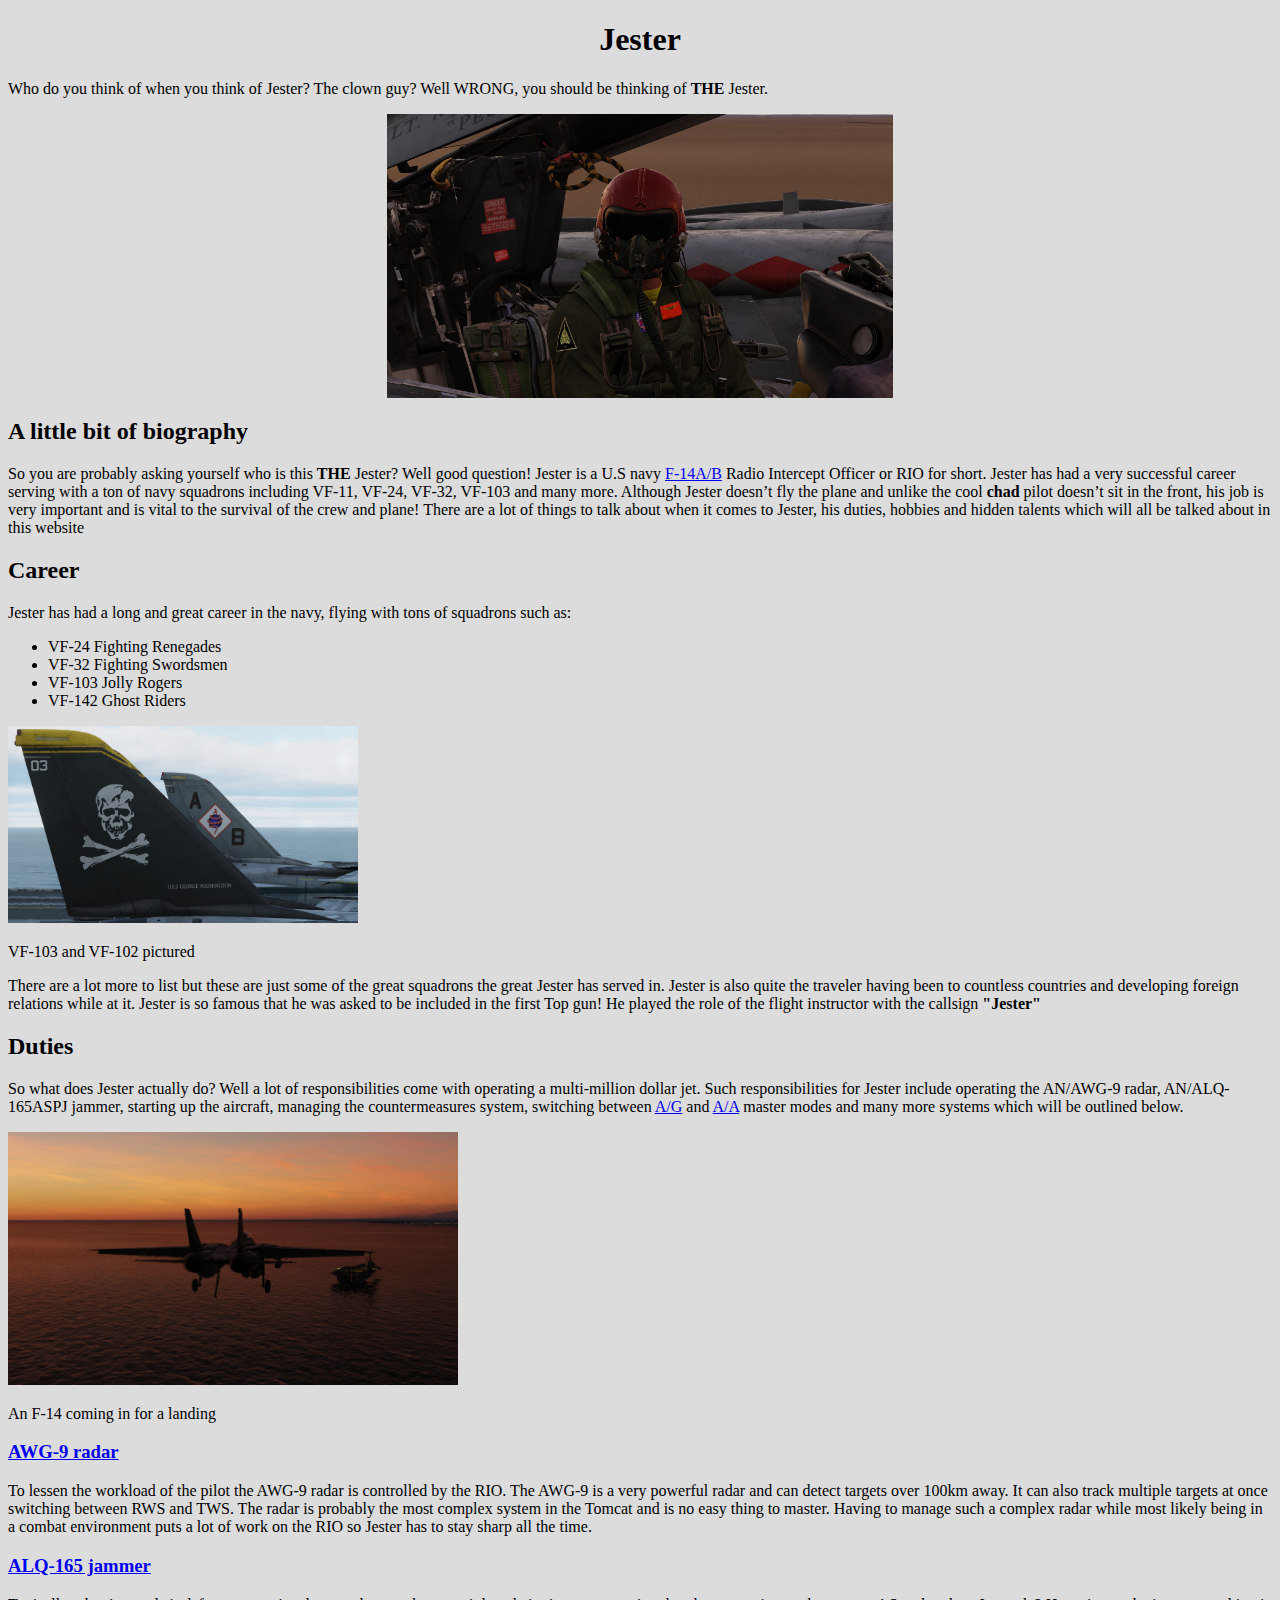
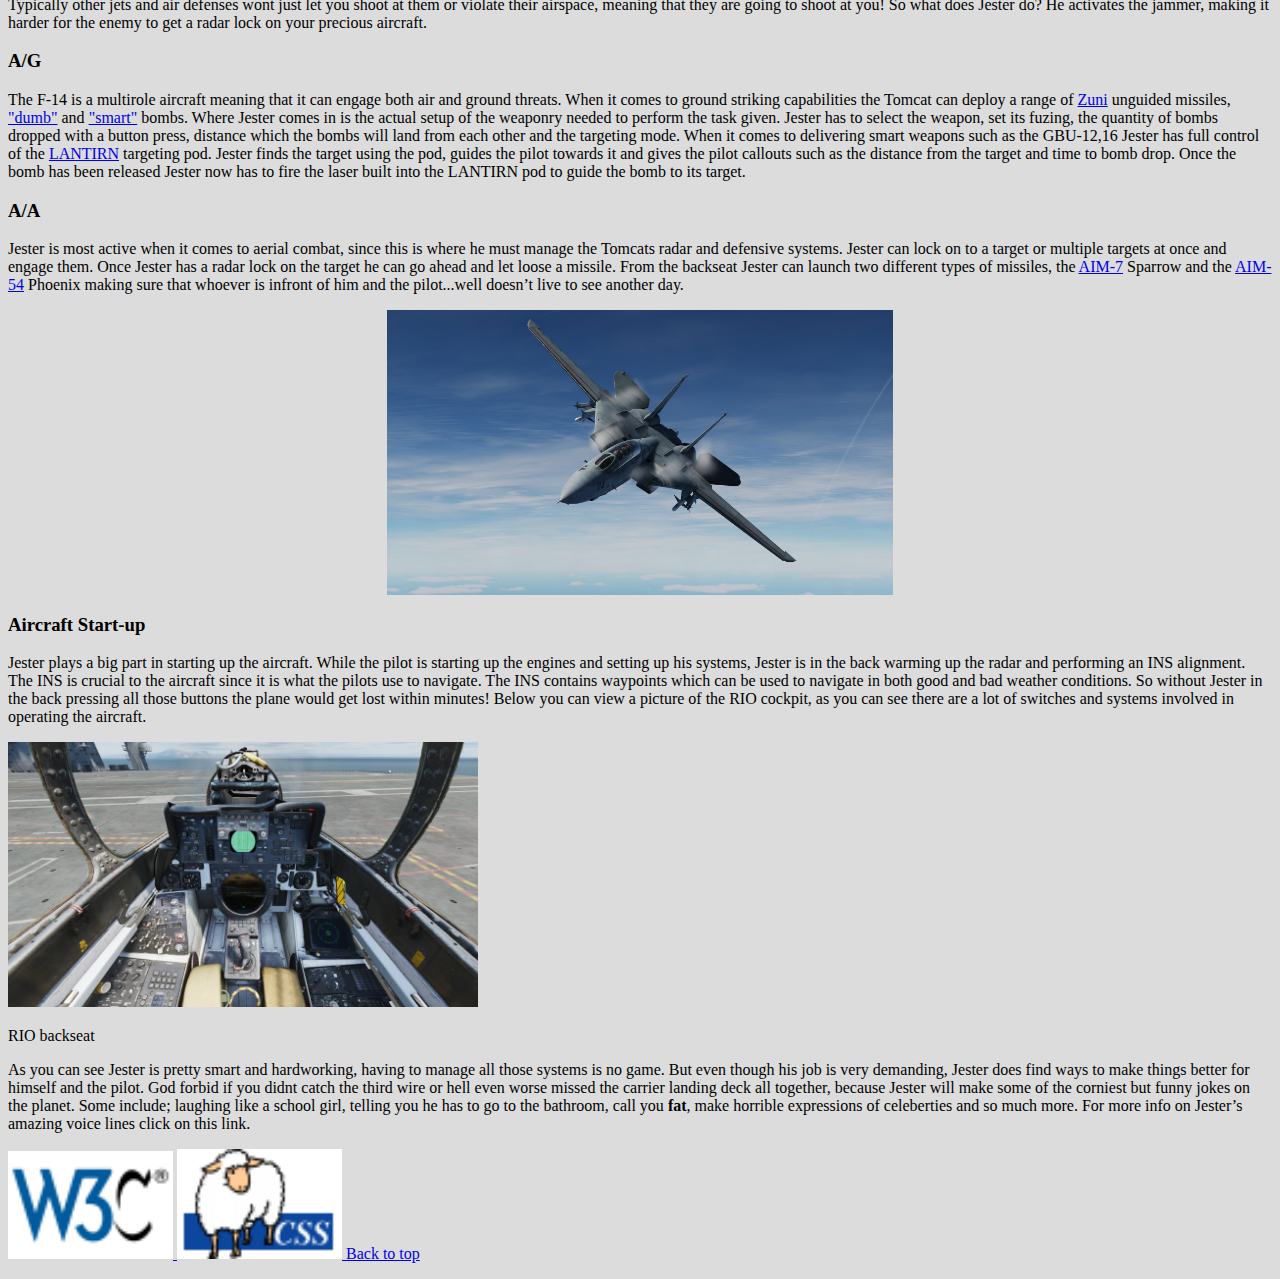
<file: index.html>
<!-- #Jester is an AI in the video game/simulation DCS -->     
<!doctype html>
<html lang ="en">
  
	<head>
		<meta charset="utf-8">
		<title>Jester</title>
		<link href="basic.css" rel ="stylesheet" type ="text/css">
		<body>
	
	</head>
	
	<h1><a name="top">Jester</a> </h1>
  
	<p>Who do you think of when you think of Jester? The clown guy? Well WRONG, you should be thinking of <b> THE</b> Jester. </p>
    <img src = "jester.jpg" width = "300" alt = "Picture of Jester" class = "center"/>
	
	<h2>A little bit of biography</h2>
	
	<p>So you are probably asking yourself who is this <b>THE</b> Jester? Well good question! Jester is a U.S navy <a href ="https://en.wikipedia.org/wiki/Grumman_F-14_Tomcat"> F-14A/B</a> Radio Intercept Officer or RIO for short.
	Jester has had a very successful career serving with a ton of navy squadrons including VF-11, VF-24, VF-32, VF-103 and many more. Although Jester doesn&rsquo;t fly the plane and unlike the cool <b>chad</b> pilot doesn&rsquo;t sit in the front, his job is very important and is vital to the survival of the crew
	and plane! There are a lot of things to talk about when it comes to Jester, his duties, hobbies and hidden talents which will all be talked about in this website</p>
  
	<h2>Career</h2>
  
	<p>Jester has had a long and great career in the navy, flying with tons of squadrons such as:</p>
  
	<ul>
		<li> VF-24 Fighting Renegades </li>
		<li> VF-32 Fighting Swordsmen </li>    
		<li> VF-103 Jolly Rogers </li>
		<li> VF-142 Ghost Riders </li>
	</ul>

	<img src = "fin_pic.jpg" width = "350" alt = "fin pic"/><p> VF-103 and VF-102 pictured</p>
  
	<p>There are a lot more to list but these are just some of the great squadrons the great Jester has served in.
	Jester is also quite the traveler having been to countless countries and developing foreign relations while at it. Jester is so famous that he was asked to be included in the
	first Top gun! He played the role of the flight instructor with the callsign <b>&quot;Jester&quot;</b>
	</p>
 
	<h2>Duties</h2>
 
	<p>So what does Jester actually do? Well a lot of responsibilities come with operating a multi-million dollar jet. Such responsibilities for Jester include operating the AN/AWG-9 radar, AN/ALQ-165ASPJ jammer, 
	starting up the aircraft, managing the countermeasures system, switching between <a href="#master2">A/G</a> and <a href="#master1">A/A</a> master modes and many more systems which will be outlined below.</p>
	<img src = "case_3.jpg" width ="450" alt = "case_3"/><p>An F-14 coming in for a landing
	</p>
	
	<h3> <a href ="https://en.wikipedia.org/wiki/AN/AWG-9"> AWG-9 radar</a> </h3>

	<p> To lessen the workload of the pilot the AWG-9 radar is controlled by the RIO. The AWG-9 is a very powerful radar and can detect targets over 100km away. It can also track multiple targets at once switching between
	RWS and TWS. The radar is probably the most complex system in the Tomcat and is no easy thing to master. Having to manage such a complex radar while most likely being in a combat environment puts a lot of work on the RIO 
	so Jester has to stay sharp all the time.
	</p>
 
	<h3><a href="https://en.wikipedia.org/wiki/Electronic_countermeasure">ALQ-165 jammer</a> </h3>

	<p> Typically other jets and air defenses wont just let you shoot at them or violate their airspace, meaning that they are going to shoot at you! So what does Jester do? He activates the jammer, making it harder for the 
	enemy to get a radar lock on your precious aircraft.
	</p> 
 
	<h3><a name= "master2">A/G</a></h3>
 
	<p> The F-14 is a multirole aircraft meaning that it can engage both air and ground threats. When it comes to ground striking capabilities the Tomcat can deploy a range of <a href= "https://en.wikipedia.org/wiki/Zuni_(rocket)">Zuni</a> unguided missiles, <a href="https://en.wikipedia.org/wiki/Unguided_bomb"> &quot;dumb&quot;</a> and <a href="https://en.wikipedia.org/wiki/Guided_bomb"> &quot;smart&quot;</a> bombs.
	Where Jester comes in is the actual setup of the weaponry needed to perform the task given. Jester has to select the weapon, set its fuzing, the quantity of bombs dropped with a button press, distance which the bombs will land from each other
	and the targeting mode. When it comes to delivering smart weapons such as the GBU-12,16 Jester has full control of the <a href= "https://en.wikipedia.org/wiki/LANTIRN"> LANTIRN</a> targeting pod. Jester finds the target using the pod, guides the pilot towards it and gives the pilot callouts such as the distance 
	from the target and time to bomb drop. Once the bomb has been released Jester now has to fire the laser built into the LANTIRN pod to guide the bomb to its target. 
	</p>
  
	<h3><a name= "master1">A/A</a></h3>
	<P> Jester is most active when it comes to aerial combat, since this is where he must manage the Tomcats radar and defensive systems. Jester can lock on to a target or multiple targets at once and engage them.
	Once Jester has a radar lock on the target he can go ahead and let loose a missile. From the backseat Jester can launch two different types of missiles, the <a href= "https://en.wikipedia.org/wiki/AIM-7_Sparrow"> AIM-7</a> Sparrow and the <a href="https://en.wikipedia.org/wiki/AIM-54_Phoenix"> AIM-54</a> Phoenix making sure that whoever is infront of him and the pilot...well
	doesn&rsquo;t live to see another day.</p>
	<img class = "center" src ="turn_n_burn.jpg" width ="900" alt= "turn n burn"/>

	<h3>Aircraft Start-up</h3>
	<p> Jester plays a big part in starting up the aircraft. While the pilot is starting up the engines and setting up his systems, Jester is in the back warming up the radar and performing an INS alignment.
	The INS is crucial to the aircraft since it is what the pilots use to navigate. The INS contains waypoints which can be used to navigate in both good and bad weather conditions. So without Jester in the back pressing all those buttons 
	the plane would get lost within minutes! Below you can view a picture of the RIO cockpit, as you can see there are a lot of switches and systems involved in operating the aircraft.</p> 
	<img src ="cock_pit.jpg" width ="470" alt = "cock_pit"/><p>RIO backseat</p>
 
	
	<p>As you can see Jester is pretty smart and hardworking, having to manage all those systems is no game. But even though his job is very demanding, Jester does find ways to make things better for himself and the pilot.
	God forbid if you didnt catch the third wire or hell even worse missed the carrier landing deck all together, because Jester will make some of the corniest but funny jokes on the planet. Some include;
	laughing like a school girl, telling you he has to go to the bathroom, call you <b>fat</b>, make horrible expressions of celeberties and so much more. For more info on Jester&rsquo;s amazing voice lines click on this link.<p>
	
	<a href ="http://validator.w3.org/check?uri=https://DeniAvdo.github.io/home/">
		<img src="w3c.png" width="165" alt= "HTML5 Validator">
	</a>
	
	<a href ="http"http://jigsaw.w3.org/css-validator/validator?uri=https://DeniAvdo.github.io/home/">
		<img src= "css.png" width="165" alt="CSS Validator">
	</a>
	
	<a href = "#top">Back to top</a>
	 
	
 </body>
 </html>
</file>
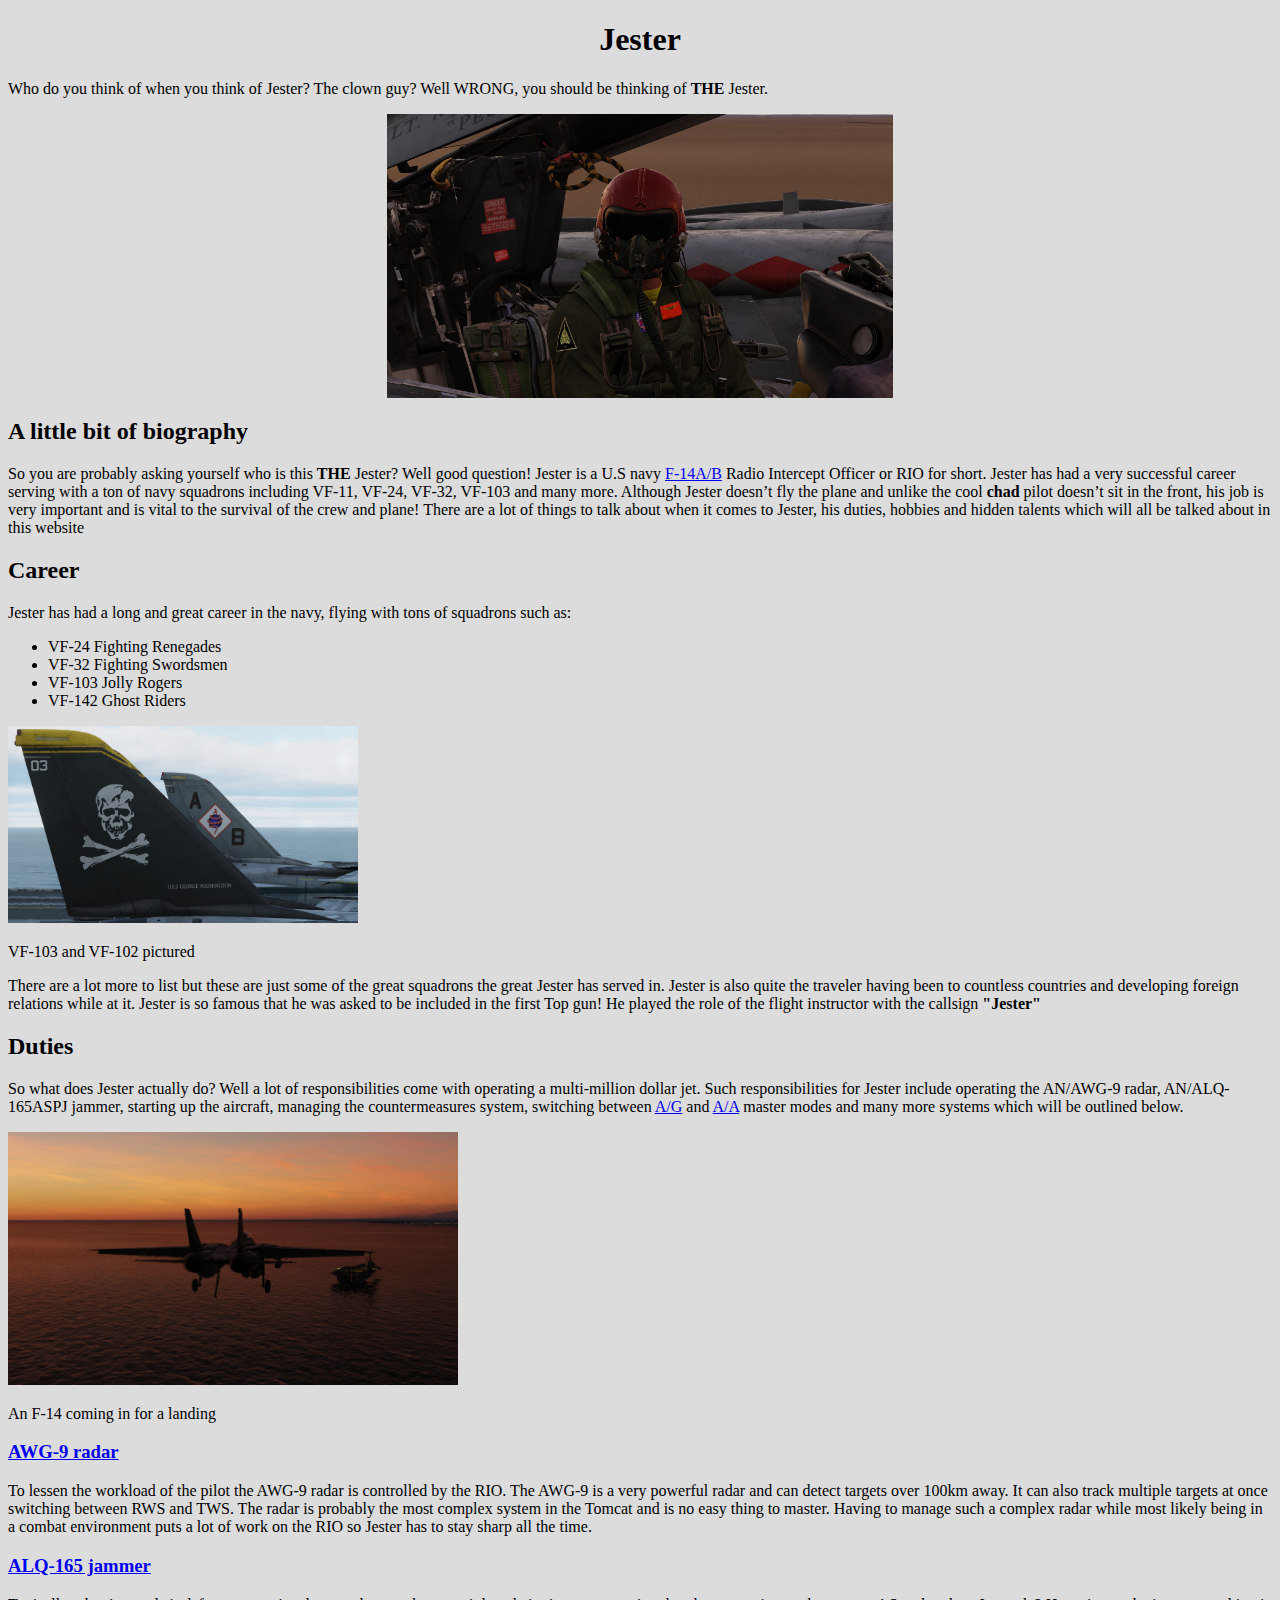
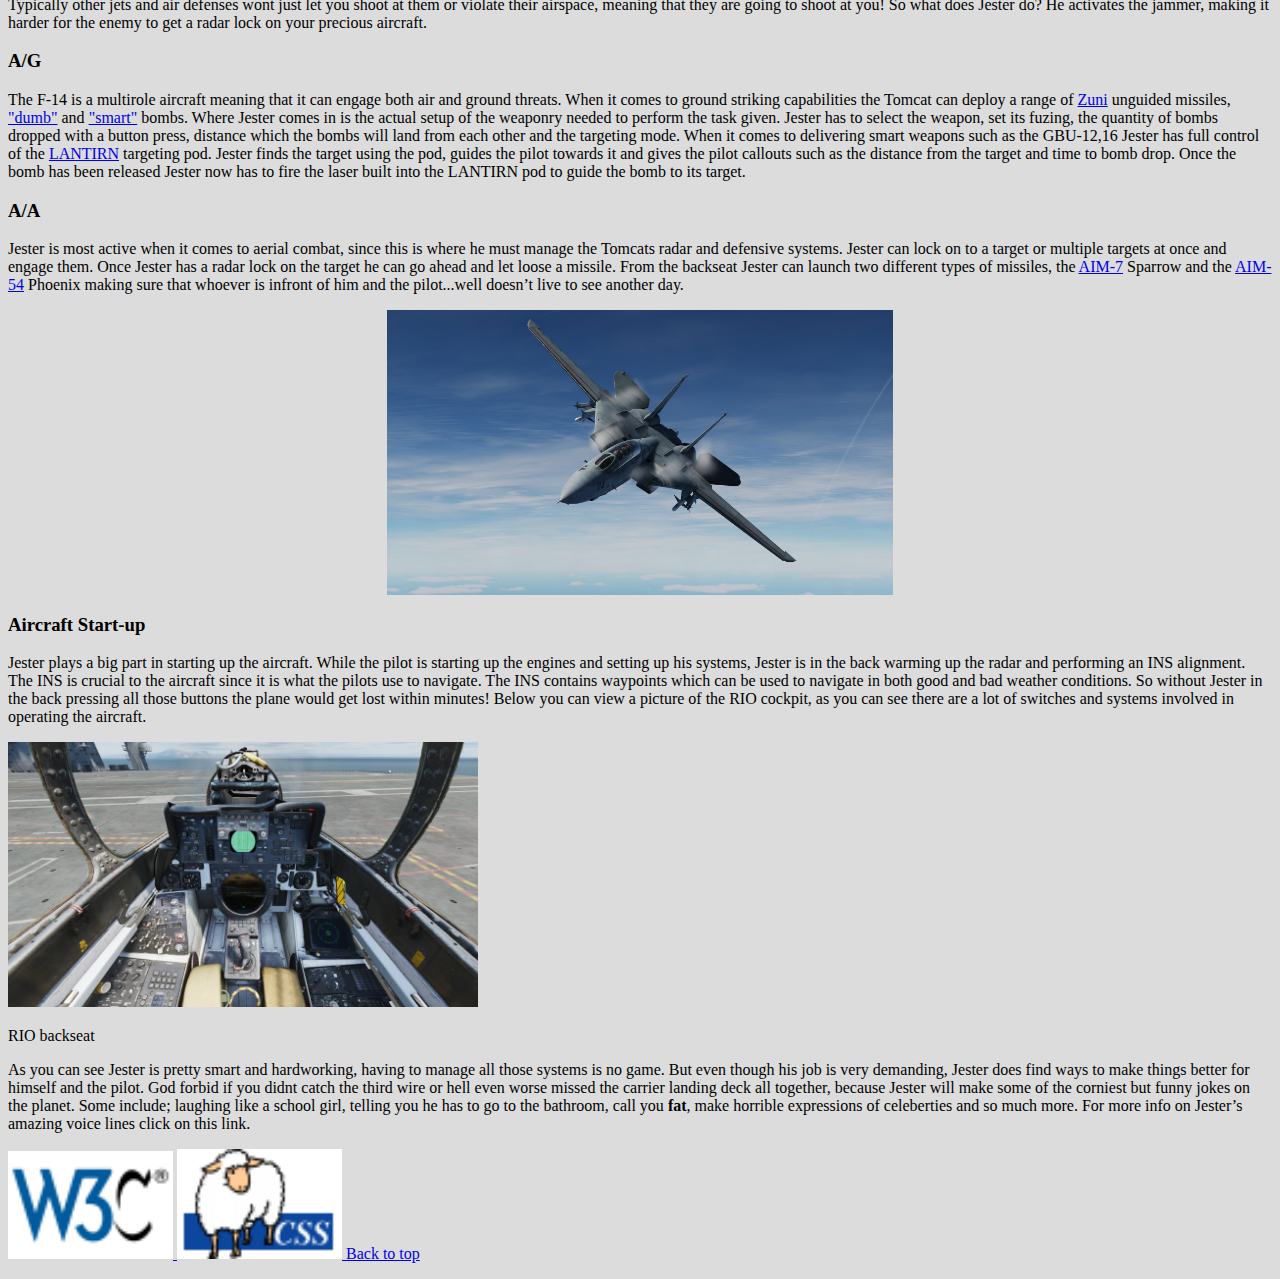
<file: myfirstwebpage.html>
<!-- #Jester is an AI in the video game/simulation DCS -->     
<!doctype html>
<html lang ="en">
  
	<head>
		<meta charset="utf-8">
		<title>Jester</title>
		<link href="basic.css" rel ="stylesheet" type ="text/css">
		<body>
	
	</head>
	
	<h1><a name="top">Jester</a> </h1>
  
	<p>Who do you think of when you think of Jester? The clown guy? Well WRONG, you should be thinking of <b> THE</b> Jester. </p>
    <img src = "jester.jpg" width = "300" alt = "Picture of Jester" class = "center"/>
	
	<h2>A little bit of biography</h2>
	
	<p>So you are probably asking yourself who is this <b>THE</b> Jester? Well good question! Jester is a U.S navy <a href ="https://en.wikipedia.org/wiki/Grumman_F-14_Tomcat"> F-14A/B</a> Radio Intercept Officer or RIO for short.
	Jester has had a very successful career serving with a ton of navy squadrons including VF-11, VF-24, VF-32, VF-103 and many more. Although Jester doesn&rsquo;t fly the plane and unlike the cool <b>chad</b> pilot doesn&rsquo;t sit in the front, his job is very important and is vital to the survival of the crew
	and plane! There are a lot of things to talk about when it comes to Jester, his duties, hobbies and hidden talents which will all be talked about in this website</p>
  
	<h2>Career</h2>
  
	<p>Jester has had a long and great career in the navy, flying with tons of squadrons such as:</p>
  
	<ul>
		<li> VF-24 Fighting Renegades </li>
		<li> VF-32 Fighting Swordsmen </li>    
		<li> VF-103 Jolly Rogers </li>
		<li> VF-142 Ghost Riders </li>
	</ul>

	<img src = "fin_pic.jpg" width = "350" alt = "fin pic"/><p> VF-103 and VF-102 pictured</p>
  
	<p>There are a lot more to list but these are just some of the great squadrons the great Jester has served in.
	Jester is also quite the traveler having been to countless countries and developing foreign relations while at it. Jester is so famous that he was asked to be included in the
	first Top gun! He played the role of the flight instructor with the callsign <b>&quot;Jester&quot;</b>
	</p>
 
	<h2>Duties</h2>
 
	<p>So what does Jester actually do? Well a lot of responsibilities come with operating a multi-million dollar jet. Such responsibilities for Jester include operating the AN/AWG-9 radar, AN/ALQ-165ASPJ jammer, 
	starting up the aircraft, managing the countermeasures system, switching between <a href="#master2">A/G</a> and <a href="#master1">A/A</a> master modes and many more systems which will be outlined below.</p>
	<img src = "case_3.jpg" width ="450" alt = "case_3"/><p>An F-14 coming in for a landing
	</p>
	
	<h3> <a href ="https://en.wikipedia.org/wiki/AN/AWG-9"> AWG-9 radar</a> </h3>

	<p> To lessen the workload of the pilot the AWG-9 radar is controlled by the RIO. The AWG-9 is a very powerful radar and can detect targets over 100km away. It can also track multiple targets at once switching between
	RWS and TWS. The radar is probably the most complex system in the Tomcat and is no easy thing to master. Having to manage such a complex radar while most likely being in a combat environment puts a lot of work on the RIO 
	so Jester has to stay sharp all the time.
	</p>
 
	<h3><a href="https://en.wikipedia.org/wiki/Electronic_countermeasure">ALQ-165 jammer</a> </h3>

	<p> Typically other jets and air defenses wont just let you shoot at them or violate their airspace, meaning that they are going to shoot at you! So what does Jester do? He activates the jammer, making it harder for the 
	enemy to get a radar lock on your precious aircraft.
	</p> 
 
	<h3><a name= "master2">A/G</a></h3>
 
	<p> The F-14 is a multirole aircraft meaning that it can engage both air and ground threats. When it comes to ground striking capabilities the Tomcat can deploy a range of <a href= "https://en.wikipedia.org/wiki/Zuni_(rocket)">Zuni</a> unguided missiles, <a href="https://en.wikipedia.org/wiki/Unguided_bomb"> &quot;dumb&quot;</a> and <a href="https://en.wikipedia.org/wiki/Guided_bomb"> &quot;smart&quot;</a> bombs.
	Where Jester comes in is the actual setup of the weaponry needed to perform the task given. Jester has to select the weapon, set its fuzing, the quantity of bombs dropped with a button press, distance which the bombs will land from each other
	and the targeting mode. When it comes to delivering smart weapons such as the GBU-12,16 Jester has full control of the <a href= "https://en.wikipedia.org/wiki/LANTIRN"> LANTIRN</a> targeting pod. Jester finds the target using the pod, guides the pilot towards it and gives the pilot callouts such as the distance 
	from the target and time to bomb drop. Once the bomb has been released Jester now has to fire the laser built into the LANTIRN pod to guide the bomb to its target. 
	</p>
  
	<h3><a name= "master1">A/A</a></h3>
	<P> Jester is most active when it comes to aerial combat, since this is where he must manage the Tomcats radar and defensive systems. Jester can lock on to a target or multiple targets at once and engage them.
	Once Jester has a radar lock on the target he can go ahead and let loose a missile. From the backseat Jester can launch two different types of missiles, the <a href= "https://en.wikipedia.org/wiki/AIM-7_Sparrow"> AIM-7</a> Sparrow and the <a href="https://en.wikipedia.org/wiki/AIM-54_Phoenix"> AIM-54</a> Phoenix making sure that whoever is infront of him and the pilot...well
	doesn&rsquo;t live to see another day.</p>
	<img class = "center" src ="turn_n_burn.jpg" width ="900" alt= "turn n burn"/>

	<h3>Aircraft Start-up</h3>
	<p> Jester plays a big part in starting up the aircraft. While the pilot is starting up the engines and setting up his systems, Jester is in the back warming up the radar and performing an INS alignment.
	The INS is crucial to the aircraft since it is what the pilots use to navigate. The INS contains waypoints which can be used to navigate in both good and bad weather conditions. So without Jester in the back pressing all those buttons 
	the plane would get lost within minutes! Below you can view a picture of the RIO cockpit, as you can see there are a lot of switches and systems involved in operating the aircraft.</p> 
	<img src ="cock_pit.jpg" width ="470" alt = "cock_pit"/><p>RIO backseat</p>
 
	
	<p>As you can see Jester is pretty smart and hardworking, having to manage all those systems is no game. But even though his job is very demanding, Jester does find ways to make things better for himself and the pilot.
	God forbid if you didnt catch the third wire or hell even worse missed the carrier landing deck all together, because Jester will make some of the corniest but funny jokes on the planet. Some include;
	laughing like a school girl, telling you he has to go to the bathroom, call you <b>fat</b>, make horrible expressions of celeberties and so much more. For more info on Jester&rsquo;s amazing voice lines click on this link.<p>
	
	<a href ="http://validator.w3.org/check?uri=https://DeniAvdo.github.io/home/">
		<img src="w3c.png" width="165" alt= "HTML5 Validator">
	</a>
	
	<a href ="http"http://jigsaw.w3.org/css-validator/validator?uri=https://DeniAvdo.github.io/home/">
		<img src= "css.png" width="165" alt="CSS Validator">
	</a>
	
	<a href = "#top">Back to top</a>
	 
	
 </body>
 </html>
</file>
<file: basic.css>
body
{
	background-color: gainsboro;
	color: rgb(0,0,0);
	font-family: Garamond , "Arial Narrow";
}

h1
{
	text-align: center;
	
}


.center
{
	display: block;
	margin-left: auto;
	margin-right: auto;
	width: 40%;
}
</file>
